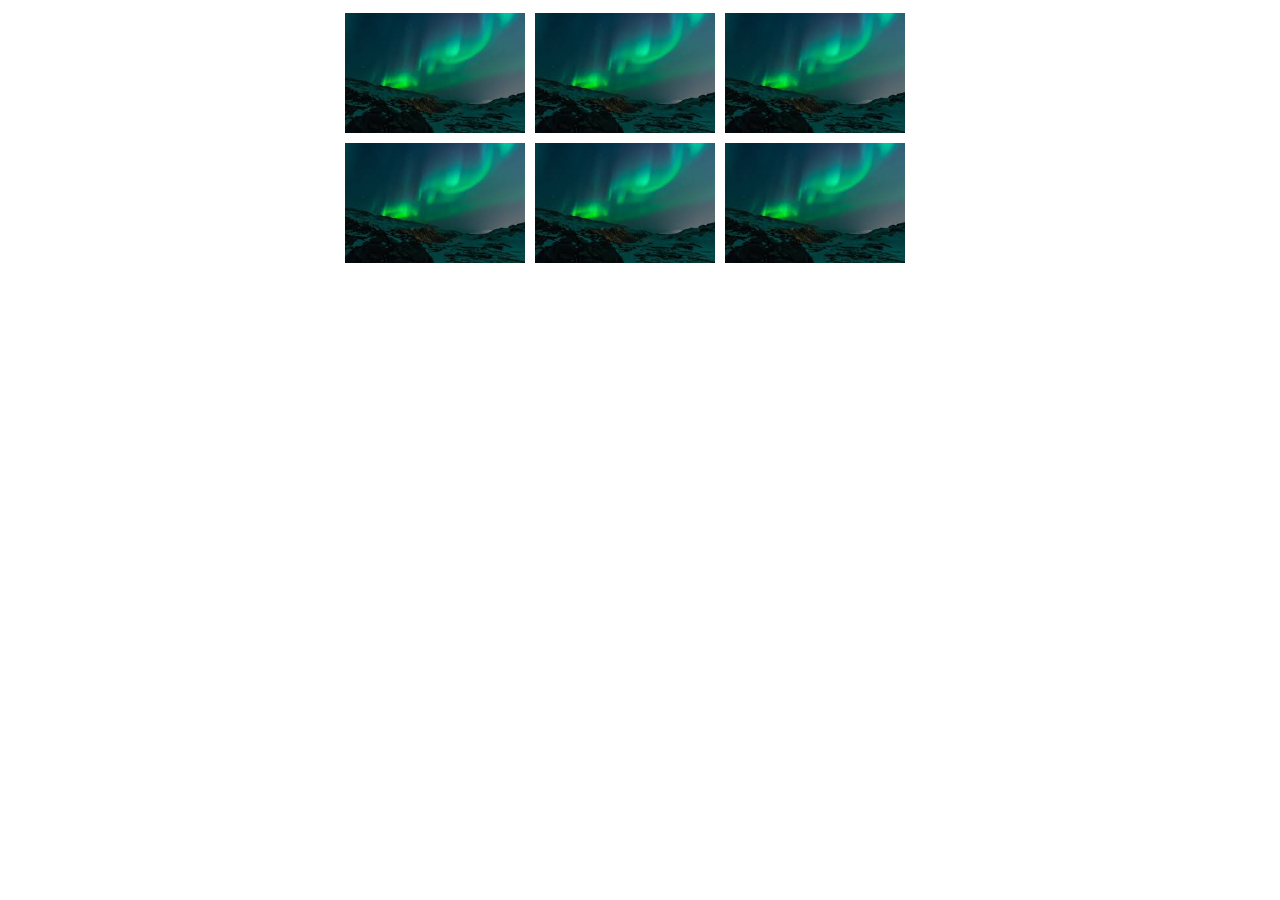
<file: index.html>
<!DOCTYPE html>
<html lang="en">

<head>
    <meta charset="UTF-8">
    <meta name="viewport" content="width=device-width, initial-scale=1.0">
    <meta http-equiv="X-UA-Compatible" content="ie=edge">
    <title>Document</title>

    <link rel="stylesheet" href="./demo.css">
</head>

<body>
    <div class="container">
        <div class="work">
            <img src="[data-uri]"
                alt="image">

            <div class="info">
                <button>view more</button>
                <p>Lorem, ipsum.</p>
            </div>
        </div>

        <div class="work">
            <img src="[data-uri]"
                alt="image">

            <div class="info">
                <button>view more</button>
                <p>Lorem, ipsum.</p>
            </div>
        </div>

        <div class="work">
            <img src="[data-uri]"
                alt="image">

            <div class="info">
                <button>view more</button>
                <p>Lorem, ipsum.</p>
            </div>
        </div>

        <div class="work">
            <img src="[data-uri]"
                alt="image">

            <div class="info">
                <button>view more</button>
                <p>Lorem, ipsum.</p>
            </div>
        </div>

        <div class="work">
            <img src="[data-uri]"
                alt="image">

            <div class="info">
                <button>view more</button>
                <p>Lorem, ipsum.</p>
            </div>
        </div>

        <div class="work">
            <img src="[data-uri]"
                alt="image">

            <div class="info">
                <button>view more</button>
                <p>Lorem, ipsum.</p>
            </div>
        </div>

        <div class="clearboth"></div>
    </div>
</body>

</html>
</file>
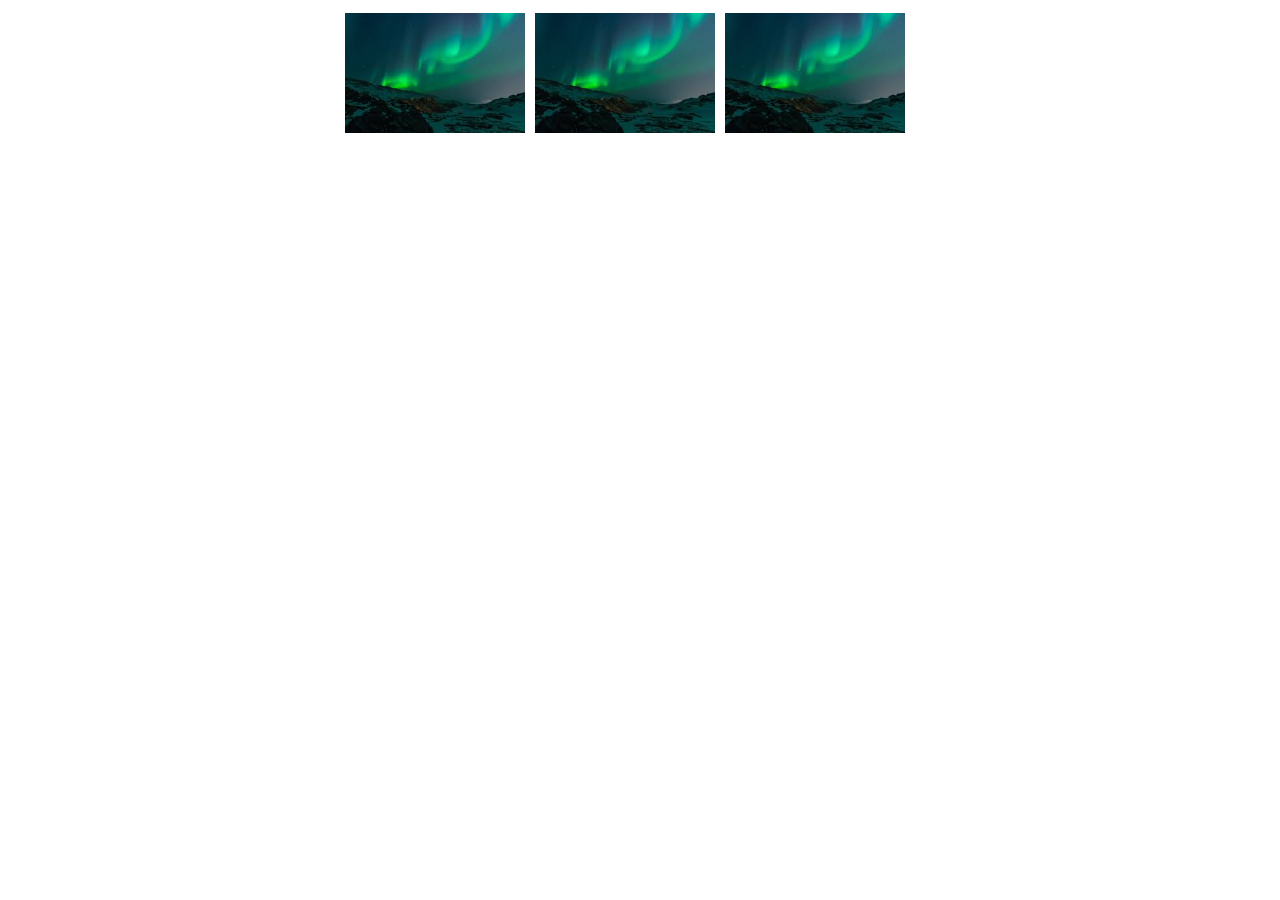
<file: demo.html>
<!DOCTYPE html>
<html lang="en">

<head>
    <meta charset="UTF-8">
    <meta name="viewport" content="width=device-width, initial-scale=1.0">
    <meta http-equiv="X-UA-Compatible" content="ie=edge">
    <title>Document</title>

    <link rel="stylesheet" href="./demo.css">
</head>

<body>
    <div class="container">
        <div class="work">
            <img src="[data-uri]"
                alt="image">

            <div class="info">
                <button>view more</button>
                <p>Lorem, ipsum.</p>
            </div>
        </div>

        <div class="work">
            <img src="[data-uri]"
                alt="image">

            <div class="info">
                <button>view more</button>
                <p>Lorem, ipsum.</p>
            </div>
        </div>

        <div class="work">
            <img src="[data-uri]"
                alt="image">

            <div class="info">
                <button>view more</button>
                <p>Lorem, ipsum.</p>
            </div>
        </div>

        <div class="clearboth"></div>
    </div>
</body>

</html>
</file>
<file: demo.css>
.work {
    width: 30%;
    margin: 5px;
    float: left;
    background: #ccc;
    position: relative;
}

img {
    width: 100%;
    height: auto;
    display: block;
}

.info {
    opacity: 0;
    position: absolute;
    top: 0;
    left: 0;
    box-sizing: border-box;
    padding-top: 35px;
    width: 100%;
    height: 100%;
    text-align: center;
    background: rgba(0, 0, 0, .3);
}

.info:hover{
    opacity: 1;
}

p{
    color: white;
}

.container{
    width: 600px;
    margin: 0 auto;
}

.clearboth {
    clear: both;
}
</file>
